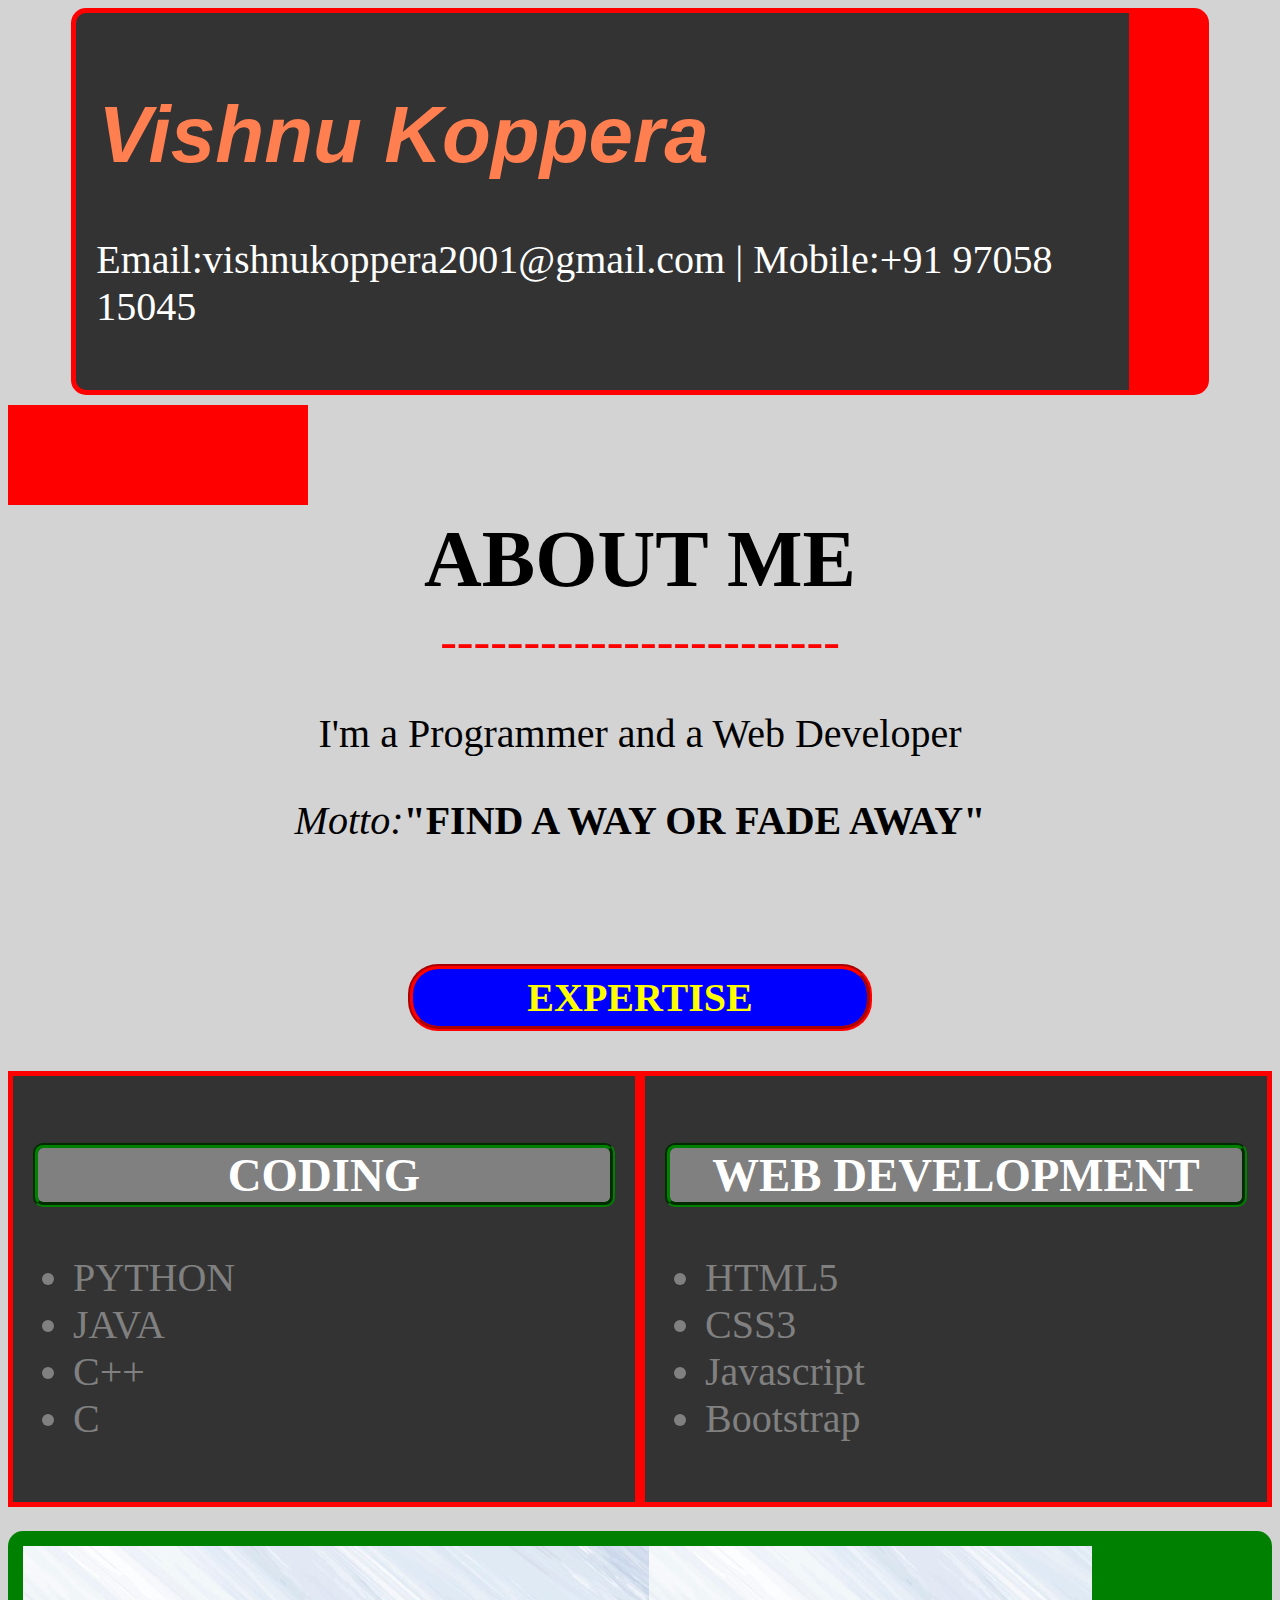
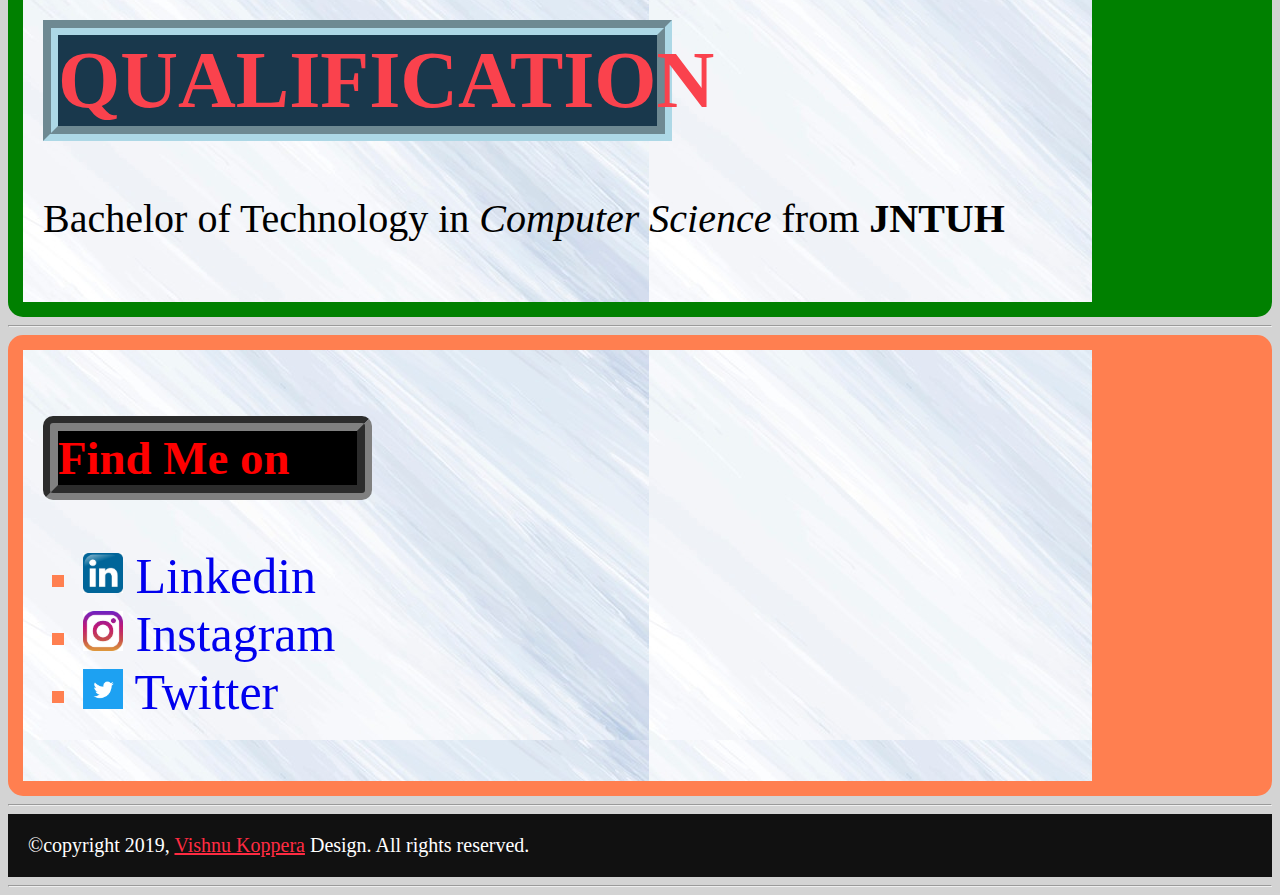
<file: index.html>
<!DOCTYPE html>
<html>
<head>
	 <meta charset="utf-8">
        <title>Vishnu Koppera | Programmer and Web Developer</title>
        <meta name="description" content="Vishnu Koppera is a Programmer and a web Developer">
        <meta name="viewport" content="width=device-width, initial-scale=1, shrink-to-fit=no">
        <link rel="shortcut icon" href="vk.jpg">
		<link rel="stylesheet" type="text/css" href="styler.css">

</head>
<body>
	
	<div class="cont">
<h1>Vishnu Koppera</h1>
<p>Email:<a href="mailto:vishnukoppera2001@gmail.com">vishnukoppera2001@gmail.com</a> | Mobile:<a href="tel:+919705815045">+91 97058 15045</a></p>
</div>
<div class="about1"></div>
<div class="about">
	<h1>ABOUT ME</h1>
	<span>------------------------</span>
	<p>I'm a Programmer and a Web Developer</p>
	<p><em>Motto:</em><b>"FIND A WAY OR FADE AWAY"</b></p>
	</div>
<div class="skill">
	<h2>EXPERTISE</h2>
	<div class="code">
		<h3>CODING</h3>
		<ul>
			<li>PYTHON</li>
			<li>JAVA</li>
			<li>C++</li>
			<li>C</li>
		</ul>
	</div>
	<div class="web">
		<h3>WEB DEVELOPMENT</h3>
		<ul>
			<li>HTML5</li>
			<li>CSS3</li>
			<li>Javascript</li>
			<li>Bootstrap</li>
		</ul>
	</div>
	
</div>
<div class="qual">

	<h1>QUALIFICATION</h1>
	<p>Bachelor of Technology in <em>Computer Science</em> from <b>JNTUH</b></p>
	
</div>
<hr>
<div class="find">
	<h3>Find Me on</h3>
	<ul><li><a href="https://www.linkedin.com/in/vishnu-koppera-3b74a9188/"><img src="in.jpg" style="width: 40px">   Linkedin</a></li>
		<li><a href="https://www.instagram.com/vishnu_19.06_/"><img src="ins.jpg" style="width:40px"> Instagram</a></li>
		<li><a href="https://twitter.com/VishnuKoppera"><img src="tw.png" style="width:40px"> Twitter</a></li></ul>
</div>
<hr>
<footer>
 <p>©copyright 2019, <a href="index.html">Vishnu Koppera</a> Design. All rights reserved.</p>
 </footer>
 <hr>
</body>
</html>
</file>
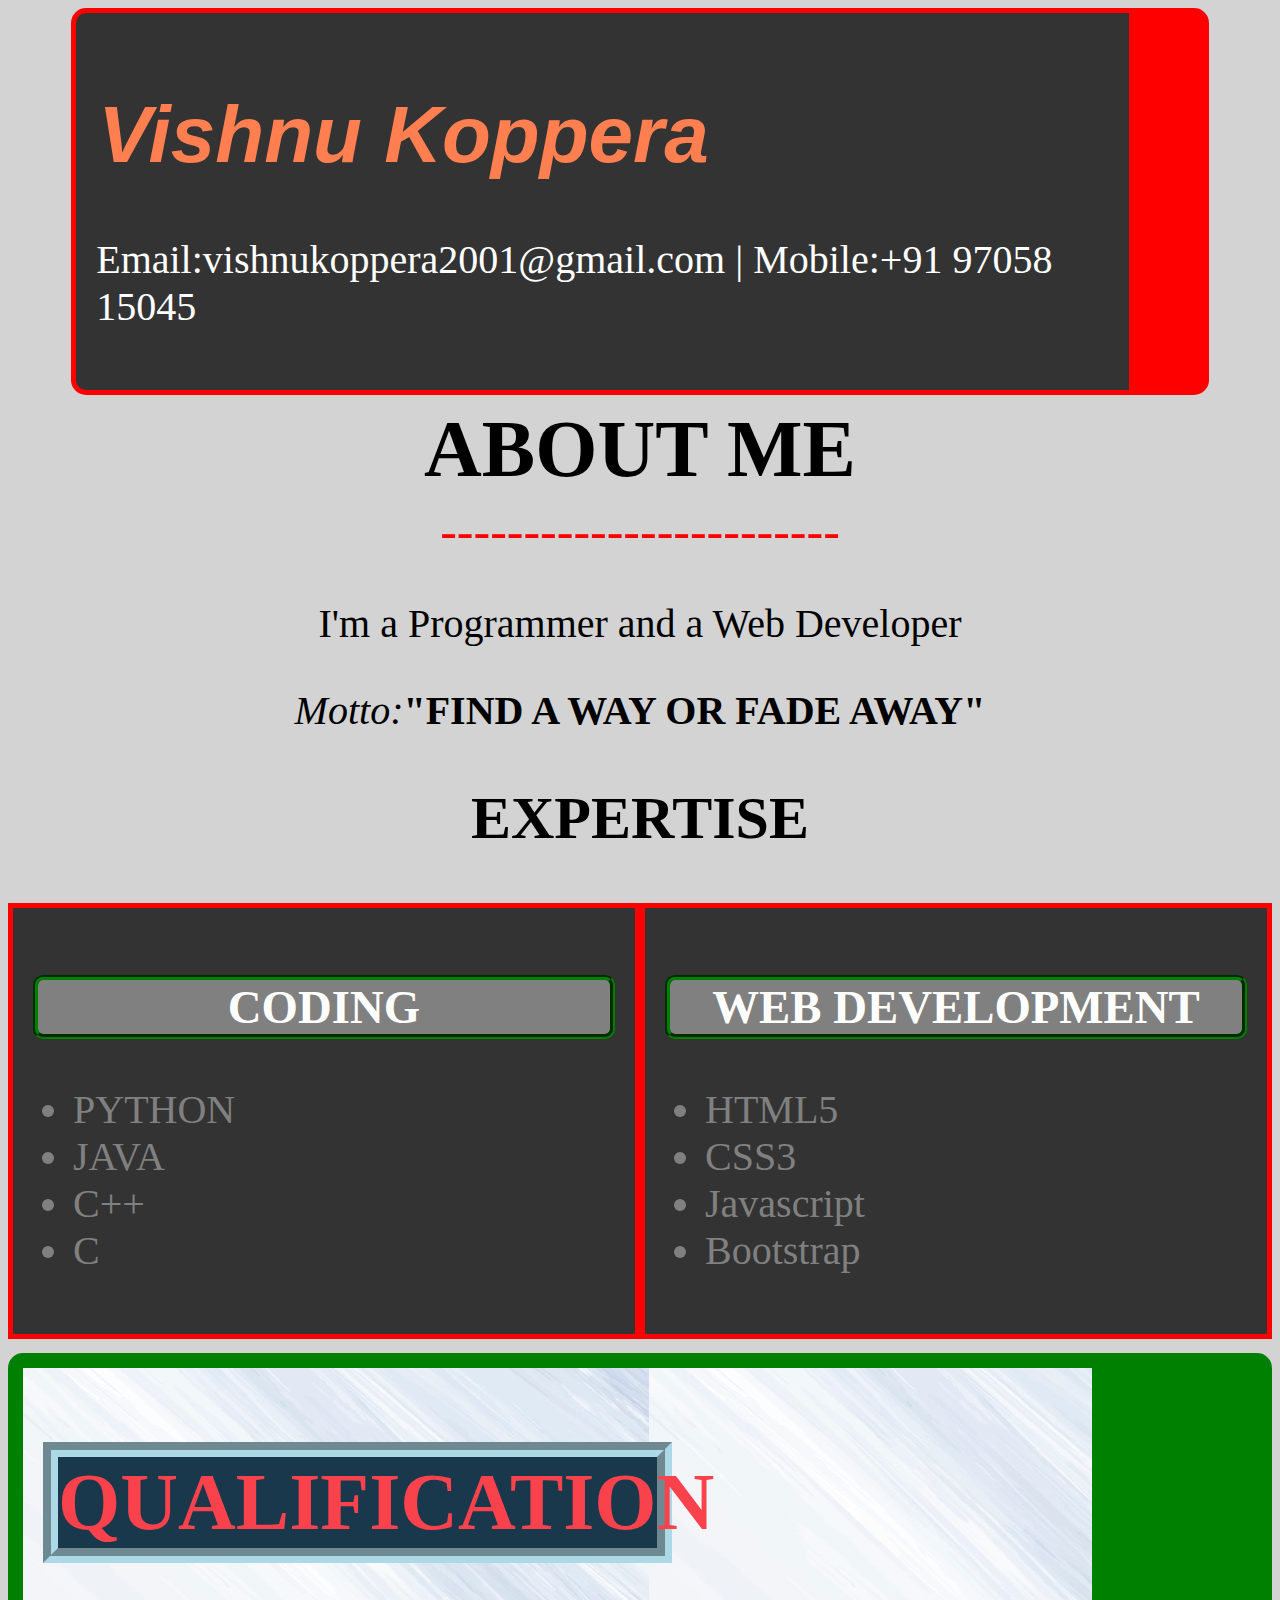
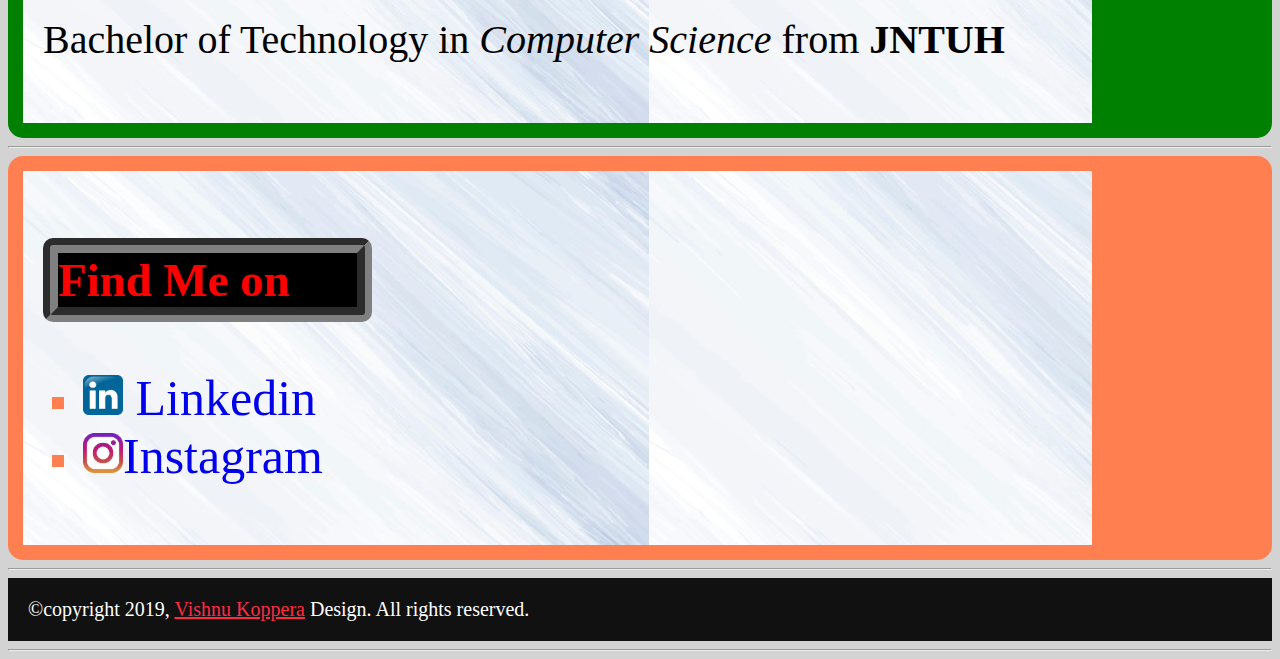
<file: resume.html>
<!DOCTYPE html>
<html>
<head>
	 <meta charset="utf-8">
        <title>Vishnu Koppera | Programmer and Web Developer</title>
        <meta name="description" content="Vishnu Koppera is a Programmer and a web Developer">
		<link rel="stylesheet" type="text/css" href="styler.css">
</head>
<body>
	<div class="cont">
<h1>Vishnu Koppera</h1>
<p>Email:vishnukoppera2001@gmail.com | Mobile:+91 97058 15045</p>
</div>
<div class="about">
	<h1>ABOUT ME</h1>
	<span>------------------------</span>
	<p>I'm a Programmer and a Web Developer</p>
	<p><em>Motto:</em><b>"FIND A WAY OR FADE AWAY"</b></p>
	<h2>EXPERTISE</h2>
</div>
<div class="skill">
	<div class="code">
		<h3>CODING</h3>
		<ul>
			<li>PYTHON</li>
			<li>JAVA</li>
			<li>C++</li>
			<li>C</li>
		</ul>
	</div>
	<div class="web">
		<h3>WEB DEVELOPMENT</h3>
		<ul>
			<li>HTML5</li>
			<li>CSS3</li>
			<li>Javascript</li>
			<li>Bootstrap</li>
		</ul>
	</div>
	
</div>
<div class="qual">

	<h1>QUALIFICATION</h1>
	<p>Bachelor of Technology in <em>Computer Science</em> from <b>JNTUH</b></p>
	
</div>
<hr>
<div class="find">
	<h3>Find Me on</h3>
	<ul><li><a href="https://www.linkedin.com/in/vishnu-koppera-3b74a9188/"><img src="in.jpg" style="width: 40px">   Linkedin</a></li>
		<li><a href="https://www.instagram.com/vishnu_19.06_/"><img src="ins.jpg" style="width:40px">Instagram</a></li></ul>
</div>
<hr>
<footer>
 <p>©copyright 2019, <a href="resume.html">Vishnu Koppera</a> Design. All rights reserved.</p>
 </footer>
 <hr>
</body>
</html>
</file>
<file: styler.css>
body{
	background-color: lightgrey;
}
.navbar{
	background-color: purple;
}
.navbar-brand{
	color: black;
}
.cont{
	background-color: #333;
	color: #fff;
    padding: 20px;
    width:90%;
    margin: auto;
    font-size: 40px;
    border: 5px red solid;
    border-right:80px red solid;
    border-radius: 15px;
    box-sizing: border-box;
}
.cont h1{
	font-style: italic;
	font-family:  Arial, Helvetica, sans-serif;
	color: coral;
	padding: 2px;
}
.cont a{
	text-decoration: none;
	color: white;
}
.about1{
	margin-top: 10px;
  width: 300px;
  height: 100px;
  background-color: red;
  position: relative;
  -webkit-animation: myfirst 5s linear 2s infinite alternate; /* Safari 4.0 - 8.0 */
  animation: myfirst 4s linear 0.1s infinite alternate; 
}

/* Safari 4.0 - 8.0 */
@-webkit-keyframes myfirst{
  0%   {background-color:red; left:0px; top:0px;}
  25%  {background-color:yellow; left:1250px; top:0px;}
  50%  {background-color:blue; left:1250px; top:300px;}
  75%  {background-color:green; left:0px; top:300px;}
  100% {background-color:red; left:0px; top:0px;}
}

/* Standard syntax */
@keyframes myfirst {
  0%   {background-color:red; left:0px; top:0px;}
  25%  {background-color:yellow; left:1020px; top:0px;}
  50%  {background-color:blue; left:1020px; top:450px;}
  75%  {background-color:green; left:0px; top:450px;}
  100% {background-color:red; left:0px; top:0px;}
}

.about ,.skill {
	text-align: center;
	font-size: 40px;
}
.skill h3{
	background-color: grey;
	color:white;
	border:5px green groove;
	border-radius: 10px;
}
.skill li{
	color:grey;
}
.about h1{
	line-height: 0px;
}
.about span{
	color: red;
	font-size: 50px;
}
.code{
	background-color :#333;
	color: #fff;
    padding: 20px;
    width:50%;
    margin: auto;
    font-size: 40px;
    border: 5px red solid;
    float: left;
    box-sizing: border-box; 
}
.code ul{
	text-align: left;
}
.web{
	background-color: #333;
	color: #fff;
    padding: 20px;
    width:50%;
    margin: auto;
    font-size: 40px;
    border: 5px red solid;
    float: right;
    box-sizing: border-box;
}
.web ul{
	text-align: left;
}
.skill h2{
	background-color: blue;
	color:rgb(300,400,0);
	font-size: 40px;
	padding: 5px;
	margin: 40px  400px;
	margin-top: 120px;
	float: center;
	 border: 5px red groove;
	 border-radius: 30px;
	 box-sizing: border-box;
}
.qual{
	background-image: url(blue.jpg);
	color: black;
    padding: 20px;
    width:100%;
    margin-top: 500px;
    font-size: 40px;
    border: 15px green solid;
    border-right:180px green solid;
    border-radius: 15px;
    box-sizing: border-box;
}
.qual h1{
	background-color: rgb(25,56,76);
	border: 15px lightblue groove;
	margin-right: 400px;
	color: rgb(250,66,77);
}
.find{
	background-image: url(blue.jpg);
	color: red;
    padding: 20px;
    width:100%;
    font-size: 40px;
    border: 15px coral solid;
    border-right:180px coral solid;
    border-radius: 15px;
    box-sizing: border-box;
}
.find h3{
	background-color: #000;
	color:red;
	margin-right: 700px;
	border:15px grey groove;
	border-radius: 10px;
}
.find ul{
	color: coral;
	list-style: square;
}
.find a{
	text-decoration: none;
	font-size: 50px;
}
a:hover{
	color: green;
}
footer{
    background: #111;
    padding: 20px;
    color: white;
}
footer p{
	font-size: 20px;
    margin: 0;
}
footer p a{
    color: #ff2b42;
}
@media(max-width: 800px){
	.cont p{
		font-size: 50%;
		margin: 0;
		width: 100%;
		}
	.code{
		width:100%;
		float: none;
		margin-bottom: 5px;
	}
	.web{
		width:100%;
		float: none;
		margin-bottom: 5px;;
	}
	.skill h2{
		width: 100%;
		margin: 0;
		margin-bottom: 5px;
	}
	.find h3{
		margin: 0; 
		font-size: 100%
	}
	.qual{
		margin:0;font-size: 100%;
	}
	.qual h1{
	font-size:100%; 
	margin:0;
	}
}
</file>
